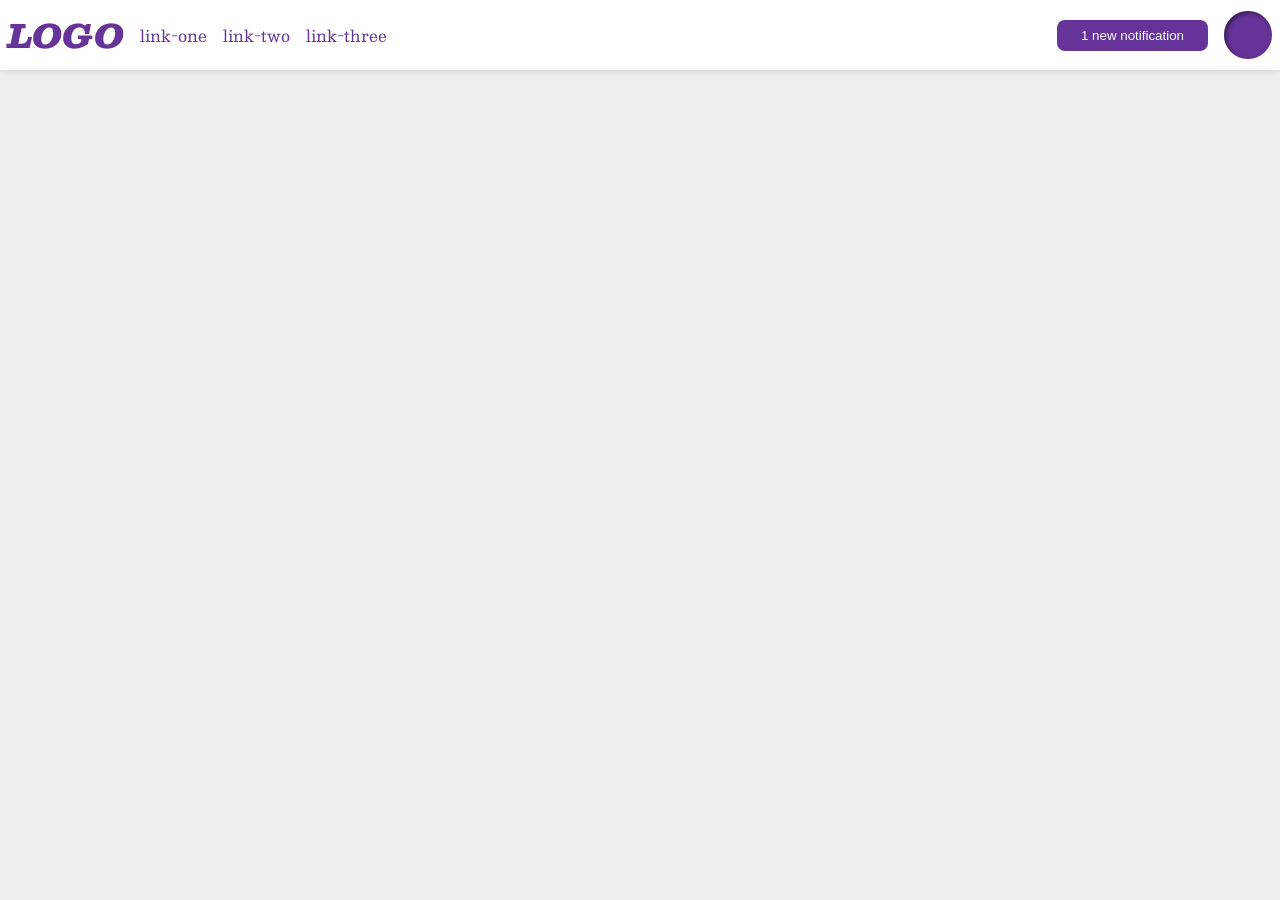
<file: foundations/flex/03-flex-header-2/index.html>
<!doctype html>
<html lang="en">
  <head>
    <meta charset="UTF-8" />
    <meta http-equiv="X-UA-Compatible" content="IE=edge" />
    <meta name="viewport" content="width=device-width, initial-scale=1.0" />
    <title>Flex Header 2</title>
    <link rel="stylesheet" href="style.css" />
  </head>
  <body>
    <div class="header">
      <div class="left-items">
        <div class="logo">LOGO</div>
        <ul class="links">
          <li><a href="https://google.com">link-one</a></li>
          <li><a href="https://google.com">link-two</a></li>
          <li><a href="https://google.com">link-three</a></li>
        </ul>
      </div>
      <div class="right-items">
        <button class="notifications">1 new notification</button>
        <div class="profile-image"></div>
      </div>
    </div>
  </body>
</html>
</file>
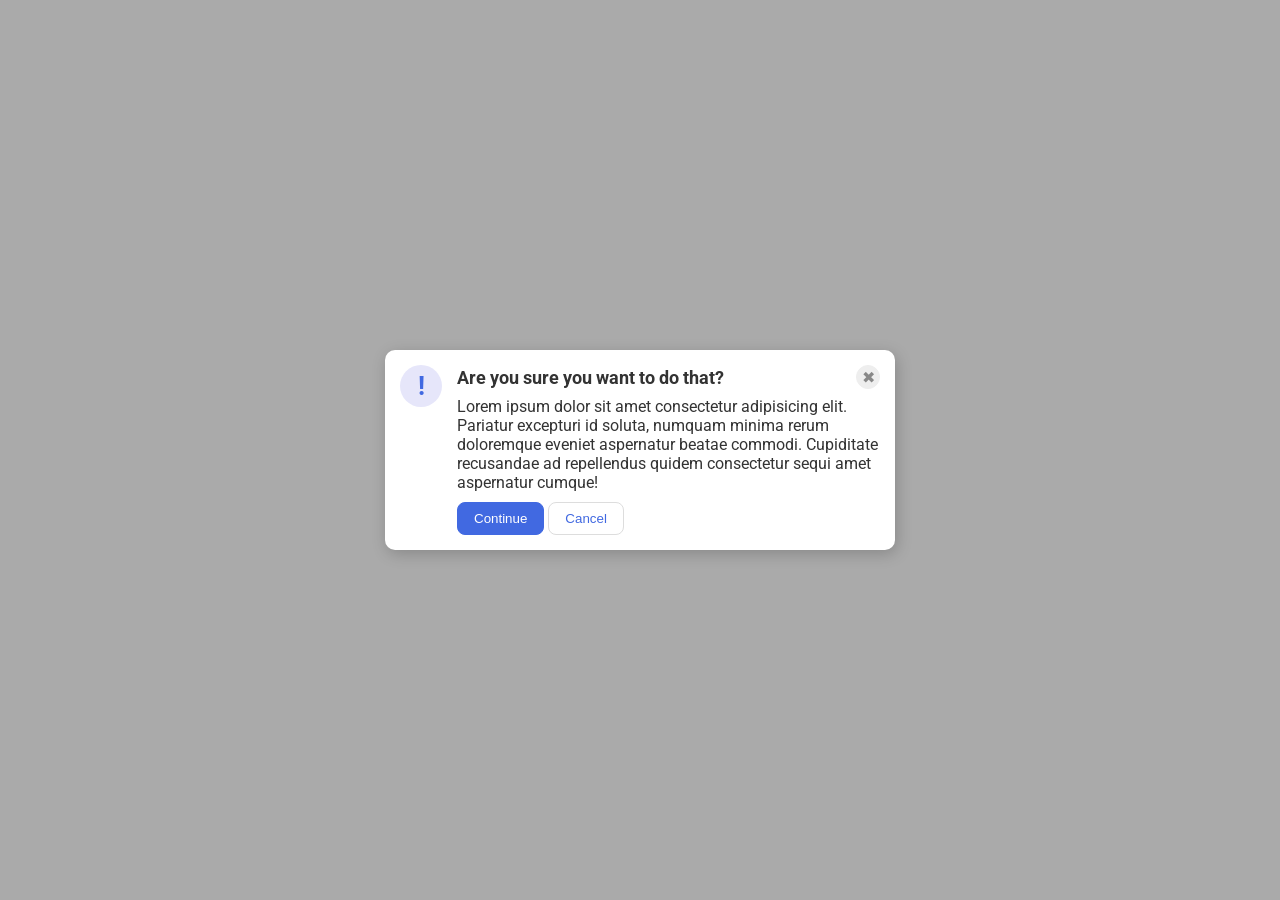
<file: foundations/flex/05-flex-modal/index.html>
<!doctype html>
<html lang="en">
  <head>
    <meta charset="UTF-8" />
    <meta http-equiv="X-UA-Compatible" content="IE=edge" />
    <meta name="viewport" content="width=device-width, initial-scale=1.0" />
    <link rel="stylesheet" href="style.css" />
    <title>Modal</title>
  </head>
  <body>
    <div class="modal">
      <div class="icon">!</div>
      <div class="main">
        <div class="header">
          Are you sure you want to do that?
          <button class="close-button">✖</button>
        </div>
        <div class="text">
          Lorem ipsum dolor sit amet consectetur adipisicing elit. Pariatur
          excepturi id soluta, numquam minima rerum doloremque eveniet
          aspernatur beatae commodi. Cupiditate recusandae ad repellendus quidem
          consectetur sequi amet aspernatur cumque!
        </div>
        <button class="continue">Continue</button>
        <button class="cancel">Cancel</button>
      </div>
    </div>
  </body>
</html>
</file>
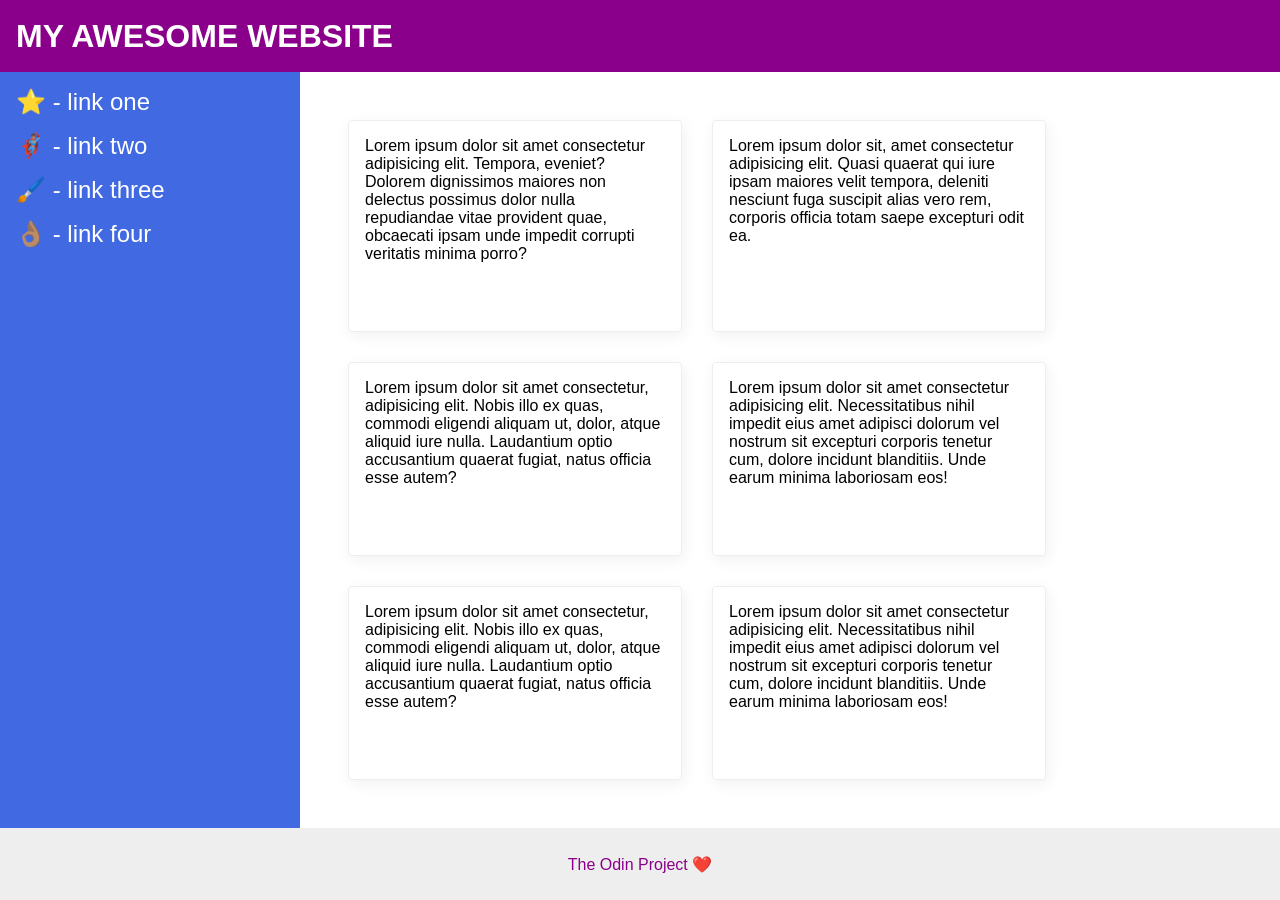
<file: foundations/flex/07-flex-layout-2/index.html>
<!doctype html>
<html lang="en">
  <head>
    <meta charset="UTF-8" />
    <meta http-equiv="X-UA-Compatible" content="IE=edge" />
    <meta name="viewport" content="width=device-width, initial-scale=1.0" />
    <title>The Holy Grail</title>
    <link rel="stylesheet" href="style.css" />
  </head>
  <body>
    <div class="header">MY AWESOME WEBSITE</div>
    <div class="main">
      <div class="sidebar">
        <ul>
          <li><a href="#">⭐ - link one</a></li>
          <li><a href="#">🦸🏽‍♂️ - link two</a></li>
          <li><a href="#">🖌️ - link three</a></li>
          <li><a href="#">👌🏽 - link four</a></li>
        </ul>
      </div>
      <div class="card-container">
        <div class="card">
          Lorem ipsum dolor sit amet consectetur adipisicing elit. Tempora,
          eveniet? Dolorem dignissimos maiores non delectus possimus dolor nulla
          repudiandae vitae provident quae, obcaecati ipsam unde impedit
          corrupti veritatis minima porro?
        </div>
        <div class="card">
          Lorem ipsum dolor sit, amet consectetur adipisicing elit. Quasi
          quaerat qui iure ipsam maiores velit tempora, deleniti nesciunt fuga
          suscipit alias vero rem, corporis officia totam saepe excepturi odit
          ea.
        </div>
        <div class="card">
          Lorem ipsum dolor sit amet consectetur, adipisicing elit. Nobis illo
          ex quas, commodi eligendi aliquam ut, dolor, atque aliquid iure nulla.
          Laudantium optio accusantium quaerat fugiat, natus officia esse autem?
        </div>
        <div class="card">
          Lorem ipsum dolor sit amet consectetur adipisicing elit.
          Necessitatibus nihil impedit eius amet adipisci dolorum vel nostrum
          sit excepturi corporis tenetur cum, dolore incidunt blanditiis. Unde
          earum minima laboriosam eos!
        </div>
        <div class="card">
          Lorem ipsum dolor sit amet consectetur, adipisicing elit. Nobis illo
          ex quas, commodi eligendi aliquam ut, dolor, atque aliquid iure nulla.
          Laudantium optio accusantium quaerat fugiat, natus officia esse autem?
        </div>
        <div class="card">
          Lorem ipsum dolor sit amet consectetur adipisicing elit.
          Necessitatibus nihil impedit eius amet adipisci dolorum vel nostrum
          sit excepturi corporis tenetur cum, dolore incidunt blanditiis. Unde
          earum minima laboriosam eos!
        </div>
      </div>
    </div>
    <div class="footer">The Odin Project ❤️</div>
  </body>
</html>
</file>
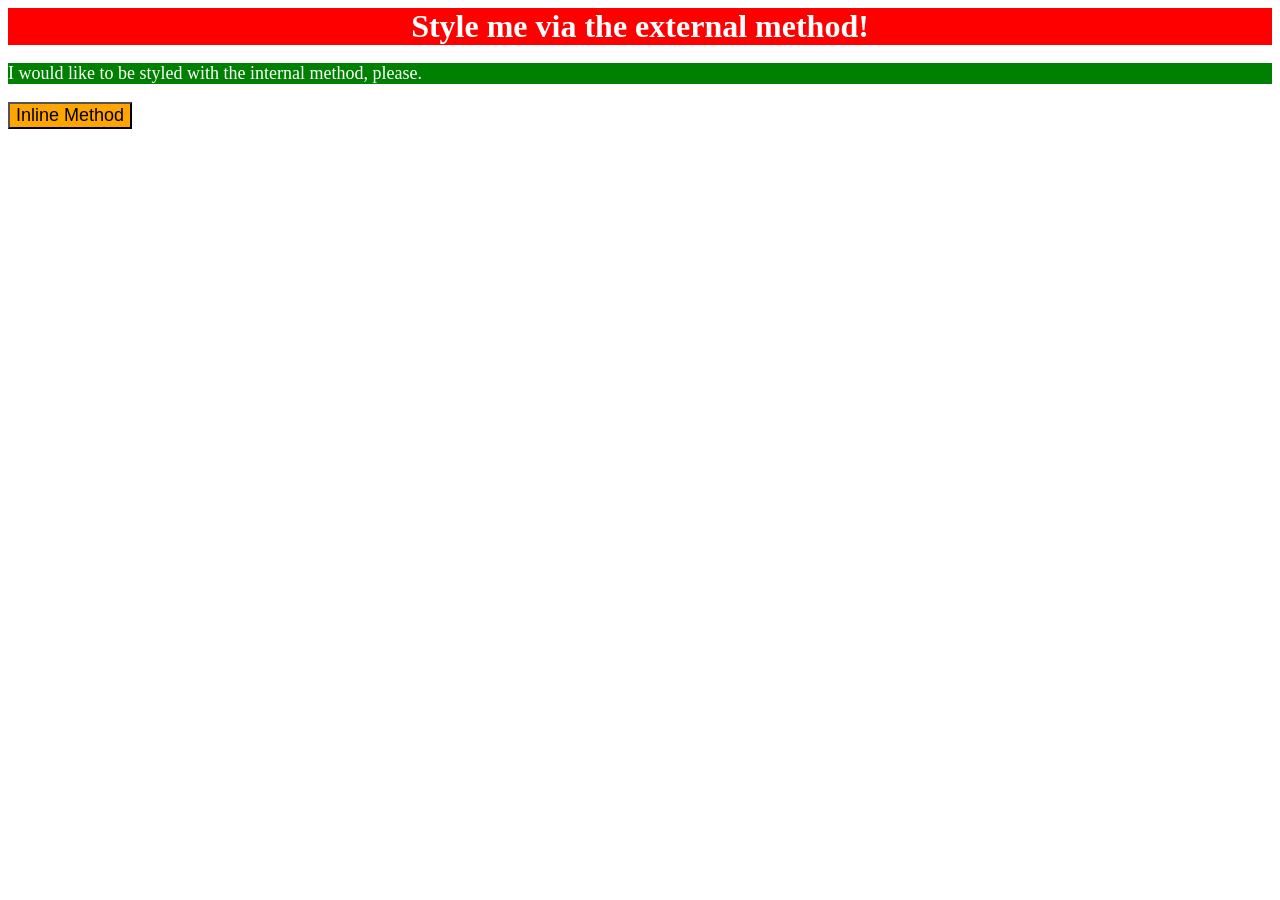
<file: foundations/intro-to-css/01-css-methods/index.html>
<!DOCTYPE html>
<html lang="en">
  <head>
    <meta charset="UTF-8">
    <meta http-equiv="X-UA-Compatible" content="IE=edge">
    <meta name="viewport" content="width=device-width, initial-scale=1.0">
    <link rel="stylesheet" href="./style.css">
    <style>
      p {
        color: white;
        background-color: green;
        font-size: 18px;
      }
    </style>
    <title>Methods for Adding CSS</title>
  </head>
  <body>
    <div>Style me via the external method!</div>
    <p>I would like to be styled with the internal method, please.</p>
    <button style="background-color: orange; font-size: 18px;">Inline Method</button>
  </body>
</html>
</file>
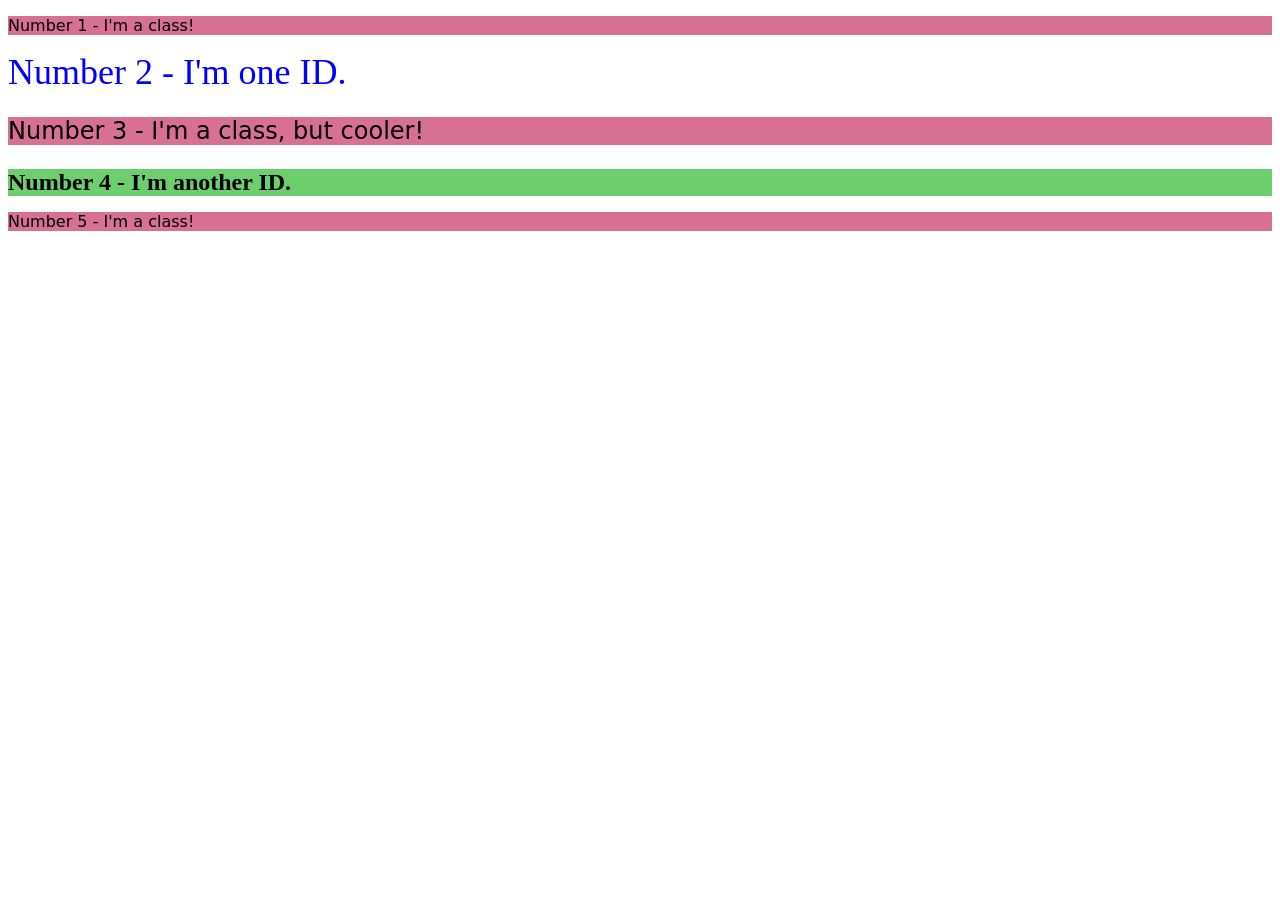
<file: foundations/intro-to-css/02-class-id-selectors/index.html>
<!DOCTYPE html>
<html lang="en">
  <head>
    <meta charset="UTF-8">
    <meta http-equiv="X-UA-Compatible" content="IE=edge">
    <meta name="viewport" content="width=device-width, initial-scale=1.0">
    <title>Class and ID Selectors</title>
    <link rel="stylesheet" href="style.css">
  </head>
  <body>
    <p class = "odd one">Number 1 - I'm a class!</p>
    <div id = "two">Number 2 - I'm one ID.</div>
    <p class = "odd three">Number 3 - I'm a class, but cooler!</p>
    <div id = "four">Number 4 - I'm another ID.</div>
    <p class = "odd five">Number 5 - I'm a class!</p>
  </body>
</html>
</file>
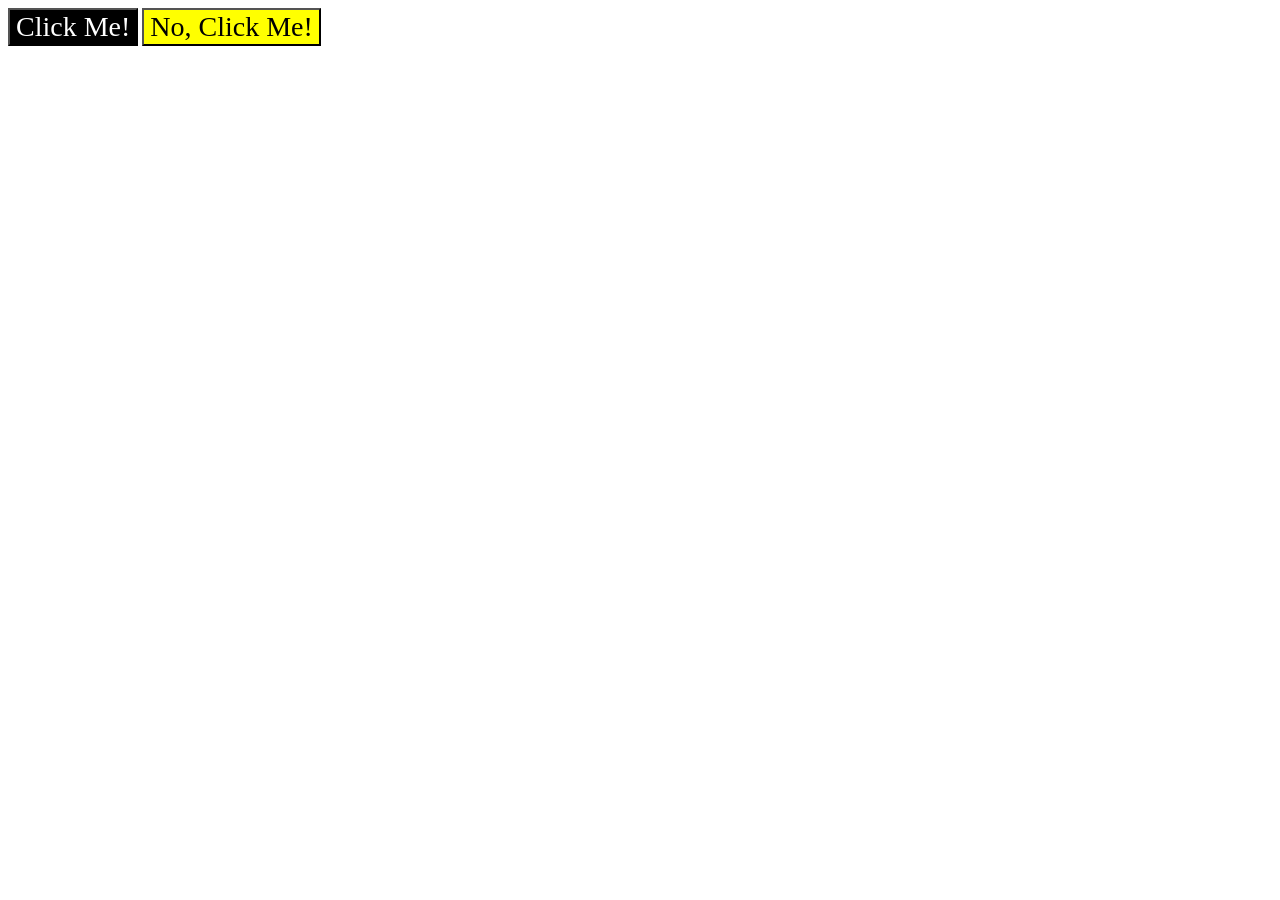
<file: foundations/intro-to-css/03-grouping-selectors/index.html>
<!DOCTYPE html>
<html lang="en">
  <head>
    <meta charset="UTF-8">
    <meta http-equiv="X-UA-Compatible" content="IE=edge">
    <meta name="viewport" content="width=device-width, initial-scale=1.0">
    <title>Grouping Selectors</title>
    <link rel="stylesheet" href="style.css">
  </head>
  <body>
    <button class="button left">Click Me!</button>
    <button class="button right">No, Click Me!</button>
  </body>
</html>
</file>
<file: foundations/flex/03-flex-header-2/style.css>
/* this is some magical font-importing.  
you'll learn about it later. */
@import url('https://fonts.googleapis.com/css2?family=Besley:ital,wght@0,400;1,900&display=swap');

body {
  margin: 0;
  background: #eee;
  font-family: Besley, serif;
}

.header {
  background: white;
  border-bottom: 1px solid #ddd;
  box-shadow: 0 0 8px rgba(0,0,0,.1);
  display: flex;
  justify-content: space-between;
  padding: 8px;

}

.left-items, .right-items {
  display: flex;
  flex-flow: row wrap;
  align-items: center;
  gap: 16px;
}

.profile-image {
  background: rebeccapurple;
  box-shadow: inset 2px 2px 4px rgba(0,0,0,.5);
  border-radius: 50%;
  width: 48px;
  height: 48px;
}

.logo {
  color: rebeccapurple;
  font-size: 32px;
  font-weight: 900;
  font-style: italic;
}

button {
  border: none;
  border-radius: 8px;
  background: rebeccapurple;
  color: white;
  padding: 8px 24px;
}

a {
  /* this removes the line under our links */
  text-decoration: none;
  color: rebeccapurple;
}

ul {
  list-style-type: none;
  display: flex;
  margin: 0;
  padding: 0;
  gap: 16px;
}
</file>
<file: foundations/flex/05-flex-modal/style.css>
@import url('https://fonts.googleapis.com/css2?family=Roboto:wght@400;700&display=swap');

html, body {
  height: 100%;
}

body {
  font-family: Roboto, sans-serif;
  margin: 0;
  background: #aaa;
  color: #333;
  /* I'll give you this one for free lol */
  display: flex;
  align-items: center;
  justify-content: center;
}

.modal {
  background: white;
  width: 480px;
  border-radius: 10px;
  box-shadow: 2px 4px 16px rgba(0,0,0,.2);
  display: flex;
  gap: 15px;
  padding: 15px;
}

.header {
  display: flex;
  justify-content: space-between;
  align-items: center;
  font-size: large;
  font-weight: bold;
  margin-bottom: 8px;
}

.icon {
  color: royalblue;
  font-size: 26px;
  font-weight: 700;
  background: lavender;
  width: 42px;
  height: 42px;
  border-radius: 50%;
  display: flex;
  align-items: center;
  justify-content: center;
  flex-shrink: 0;
}

.text {
  margin-bottom: 10px;
}

.close-button {
  background: #eee;
  border-radius: 50%;
  color: #888;
  font-weight: 400;
  font-size: 16px;
  height: 24px;
  width: 24px;
  display: flex;
  align-items: center;
  justify-content: center;
  border: 1px solid #eee;
  padding: 0;
}

button {
  cursor: pointer;
  padding: 8px 16px;
  border-radius: 8px;
}

button.continue {
  background: royalblue;
  border: 1px solid royalblue;
  color: white;
}

button.cancel {
  background: white;
  border: 1px solid #ddd;
  color: royalblue;
}
</file>
<file: foundations/flex/07-flex-layout-2/style.css>
body {
  font-family: -apple-system, BlinkMacSystemFont, 'Segoe UI', Roboto, Oxygen, Ubuntu, Cantarell, 'Open Sans', 'Helvetica Neue', sans-serif;
  margin: 0;
  min-height: 100vh;
  display: flex;
  flex-flow: column wrap;
}

.header {
  height: 72px;
  background: darkmagenta;
  color: white;
  display: flex;
  align-items: center;
  font-size: 32px;
  font-weight: 900;
  padding-left: 16px;
}

.footer {
  height: 72px;
  background: #eee;
  color: darkmagenta;
  display: flex;
  justify-content: center;
  align-items: center;
}

.main {
  display: flex;
  flex: 1;
}

.sidebar {
  width: 300px;
  background: royalblue;
  box-sizing: border-box;
  flex-shrink: 0;
  padding: 16px;
}

a {
  text-decoration: none;
  color: white;
  font-size: 24px;
}

ul {
  list-style: none;
  margin: 0;
  padding: 0;
}

li {
  margin-bottom: 16px;
}

.card-container {
  display: flex;
  flex-wrap: wrap;
  padding: 48px;
  gap: 30px;
}

.card {
  border: 1px solid #eee;
  box-shadow: 2px 4px 16px rgba(0,0,0,.06);
  border-radius: 4px;
  width: 300px;
  padding: 16px;
}
</file>
<file: foundations/intro-to-css/01-css-methods/style.css>
div {
    color: white;
    background-color: red;
    font-size: 32px;
    font-weight: bold;
    text-align: center;
}
</file>
<file: foundations/intro-to-css/02-class-id-selectors/style.css>
/* Add CSS Styling */
.odd {
    background-color: #d87093;
    font-family: Verdana, Geneva, Tahoma, DejaVu Sans, sans-serif
}

#two {
    color: #0000ff;
    font-size: 36px;
}

.odd.three {
    font-size: 24px;
}

#four {
    background-color: #6cce6c;
    font-size: 24px;
    font-weight: bold;
}
</file>
<file: foundations/intro-to-css/03-grouping-selectors/style.css>
/* Add CSS Styling */
.button {
    font-size: 28px;
    font-family: 'Times New Roman', Helvetica, sans-serif;
}

.button.left {
    color: #fff;
    background-color: #000;
}

.button.right {
    background-color: #ffff00;
}
</file>
